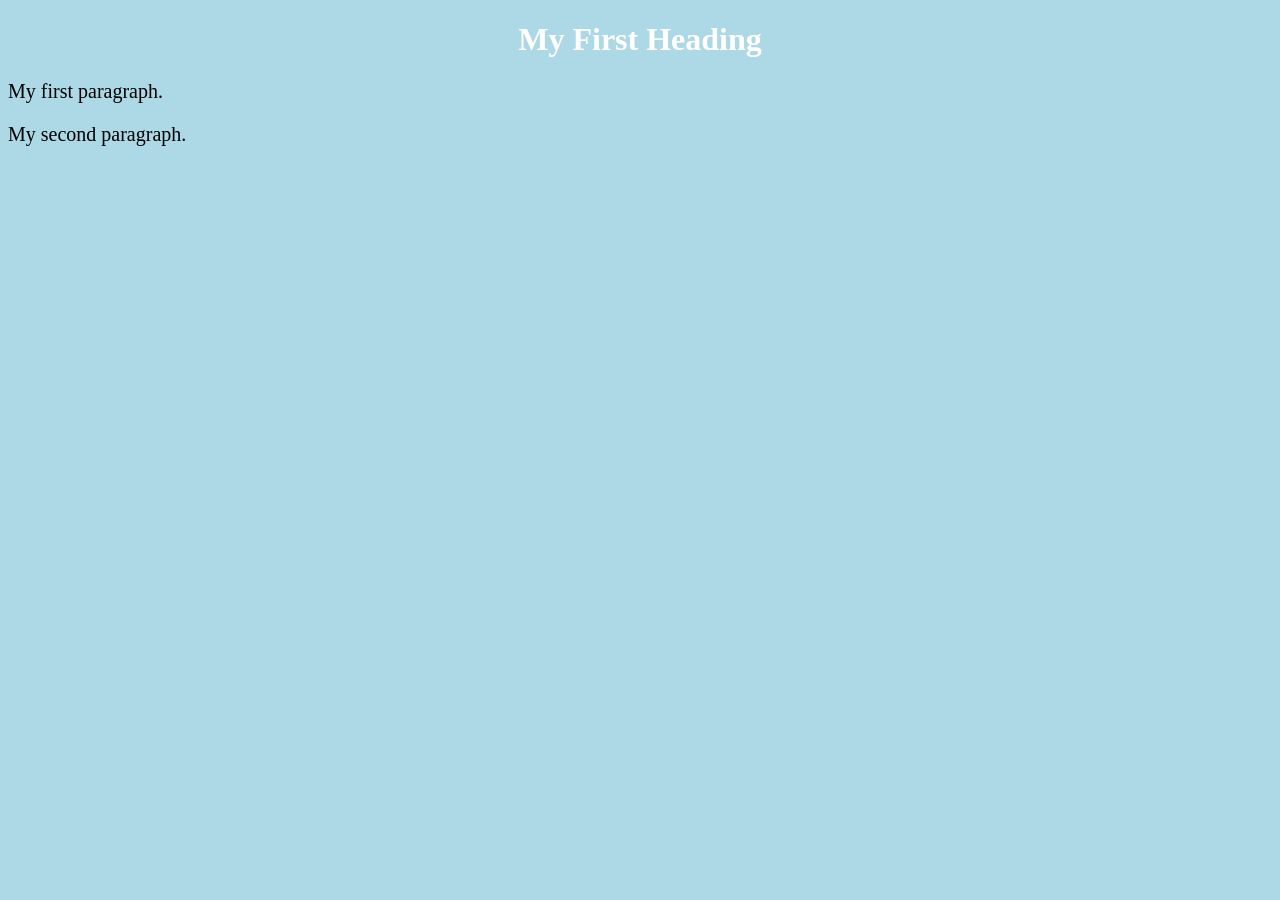
<file: web_pages/index.html>
<!DOCTYPE html>
<html>
	<head>
		<title>Page Title</title>
		<link rel="stylesheet" href = "/styles/style.css">
	</head>
<body>
	<h1>My First Heading</h1>
	<p>My first paragraph.</p>
	<p>My second paragraph.</p>
</body>
</html>
</file>
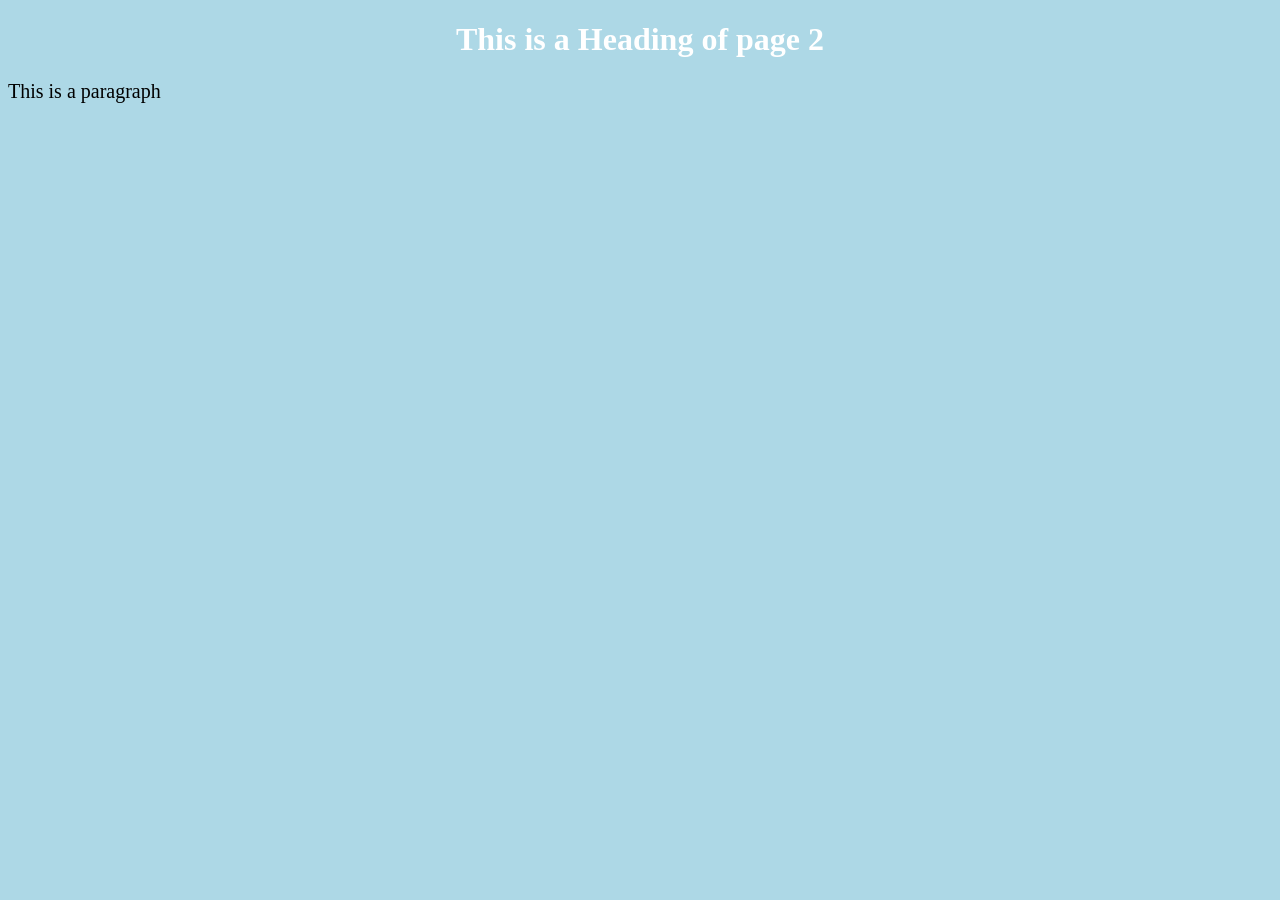
<file: web_pages/page2.html>
<!DOCTYPE html>
<html>
	<head>
		<title>Page Title</title>
		<link rel = "stylesheet" href = "/styles/style.css">
	</head>
	<body>
		<h1>This is a Heading of page 2</h1>
		<p>This is a paragraph</p>
	</body>
</html>
</file>
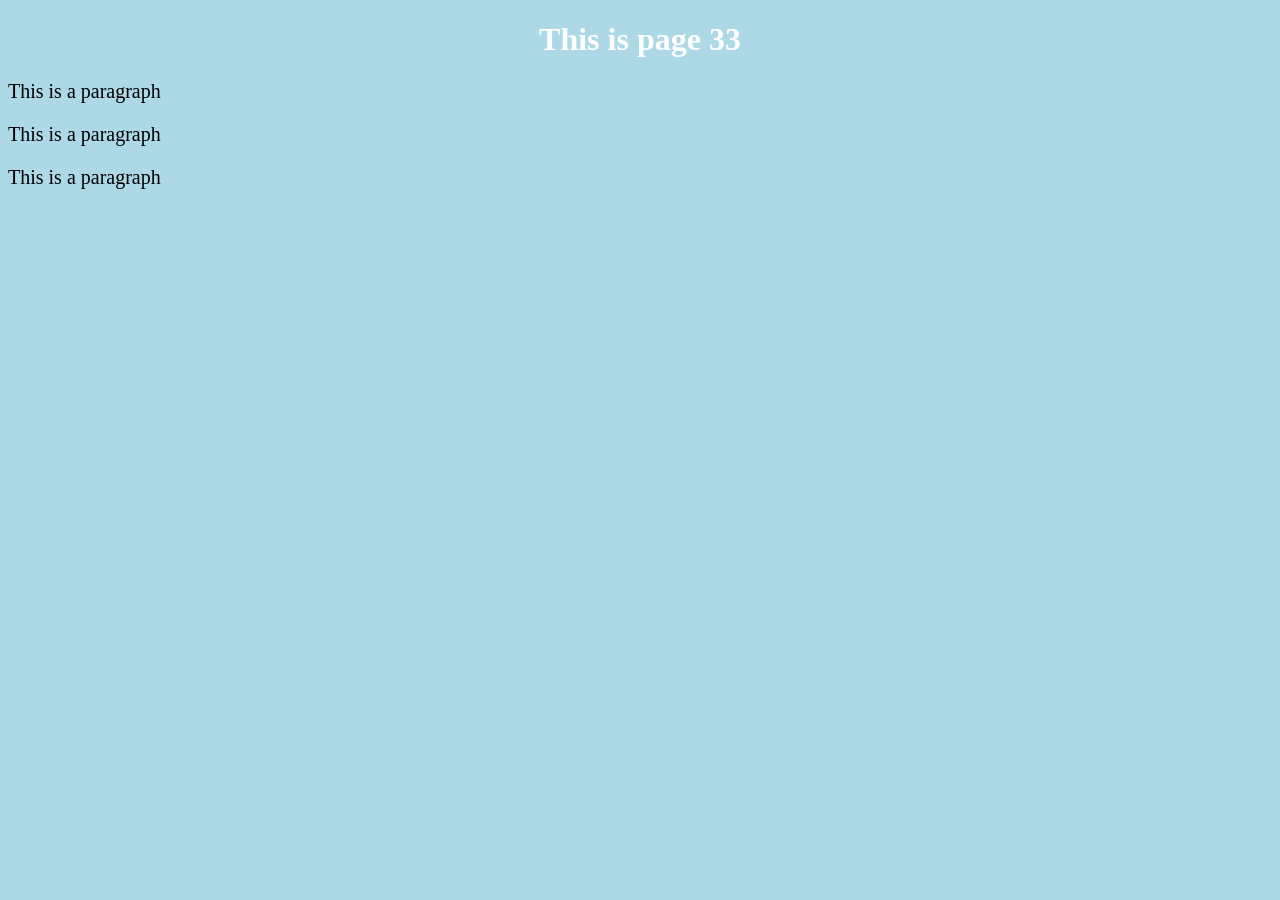
<file: web_pages/page3.html>
<!DOCTYPE html>
<html>
	<head>
		<title>Page 33</title>
		<link rel = "stylesheet" href = "/styles/style.css">
	</head>
	<body>
		<h1>This is page 33</h1>
		<p>This is a paragraph</p>
		<p>This is a paragraph</p>
		<p>This is a paragraph</p>
	</body>
</html>
</file>
<file: styles/style.css>
body {
                                                          background-color: lightblue;
                                                                                  }

                                                h1 {
                                                                                  color: white;
                                                                                                            text-align: center;
                                                                                                                                    }

                                                                        p {
                                                                                                          font-family: verdana;
                                                                                                                                    font-size: 20px;
                                                                                                                                                            }
dfihsjokdsfjh
</file>
